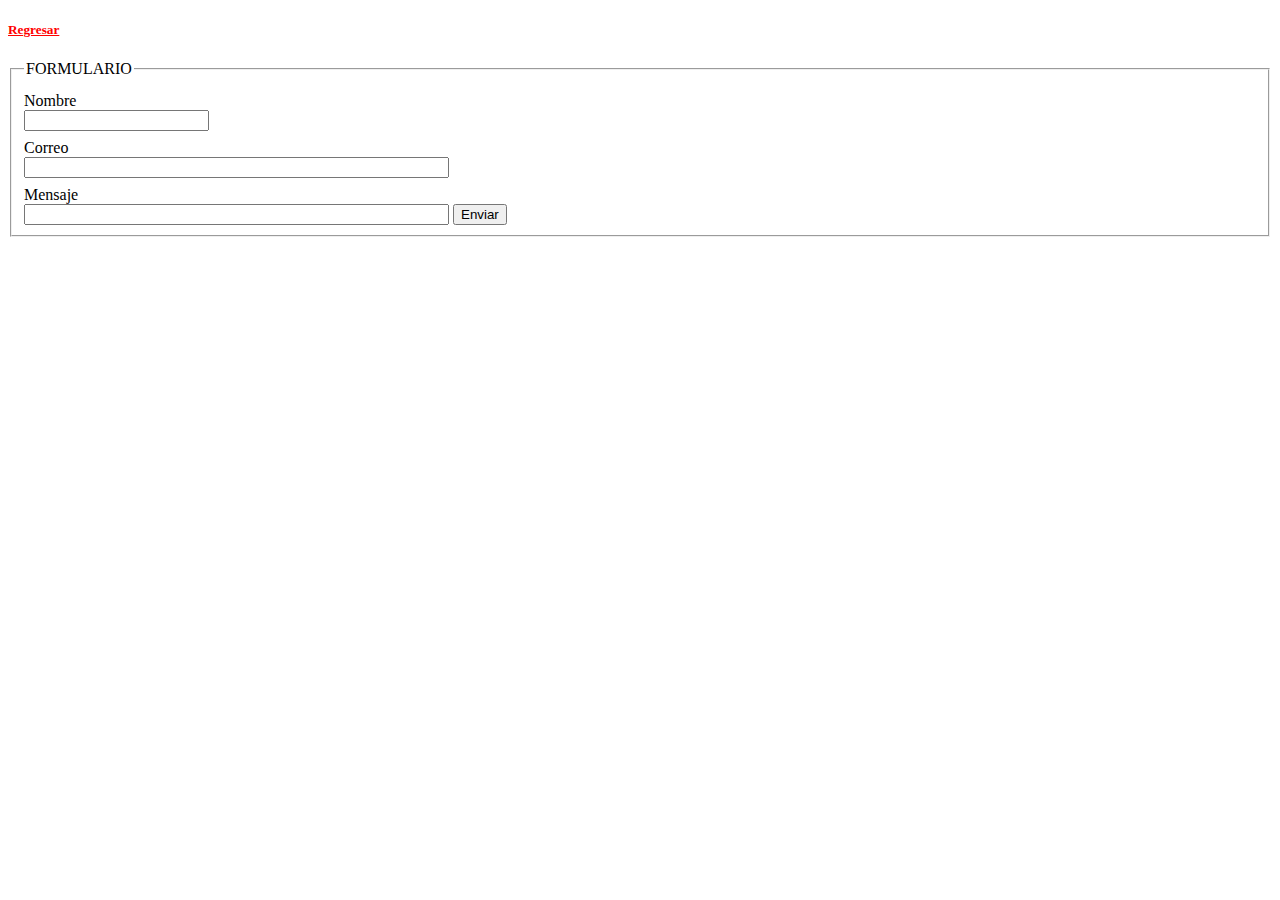
<file: Formulario.html>
<!DOCTYPE html>
<html lang="es">
<head>
<!--
   Practica2
   Author: Jonathan Atancuri
   Date:   14/4/2019
   
   Filename: Formulario.html
-->
<meta charset="UTF-8">
<title>FORMULARIO</title>
<link rel="stylesheet" type="text/css" href="CSS/estilo3.css">
</head>

<body>
        	<h5><a href="contacto.html">Regresar</a></h5>
        <form>
                <fieldset>
                <legend>FORMULARIO</legend>
                <label for="nombre">Nombre</label>
                <input type="text" id="nombre" />
                <label for="correo">Correo </label>
                <input type="text" id="correo" size="50" />
                <label for="mensaje">Mensaje</label>
                <input type="text" id="mensaje" size="50" />                
                <input type="submit" name="boton" value="Enviar" />
                </fieldset>
        </form>
</body>
</html>
</file>
<file: CSS/estilo3.css>
/* Reglas CSS*/
#seccion{
	height: 100%;
	width: 50%;
	background: #EDF7EE;
	align-items: center;
	float: left;
	border-radius: 1em;
}
.articulo{
	padding: 10px;
	height: 42%;
}
input:focus {
    border: 2px solid #000;
    background: #F3F3F3;
    }
label {
        display: block;
        margin: .5em 0 0 0;
        }
.boton {
        display: block;
        margin: 1em 0;
        }
/* unvisited link */
a:link {
	color: #FF0000;
}
  /* visited link */
  a:visited {
	color:darkorange;
}
  /* mouse over link */
  a:hover {
	color: #FF00FF;
}
  /* selected link */
  a:active {
	color: #0000FF;
}
h1, h2, h3{ 
    color: #6F3C2C;
    font-weight: normal;
    font-family: Arial, Helvetica, sans-serif;
}
h1{
    text-decoration: line-through
}
h2 {text-decoration: overline
}

h3{
      text-decoration: 
      underline
}
#customers {
  font-family: "Trebuchet MS", Arial, Helvetica, sans-serif;
  border-collapse: collapse;
  width: 100%;
}

#customers td, #customers th {
  border: 1px solid #ddd;
  padding: 8px;
}

#customers tr:nth-child(even){background-color: #f2f2f2;}

#customers tr:hover {background-color: #ddd;}

#customers th {
  padding-top: 12px;
  padding-bottom: 12px;
  text-align: left;
  background-color: #4CAF50;
  color: white;
}
</file>
